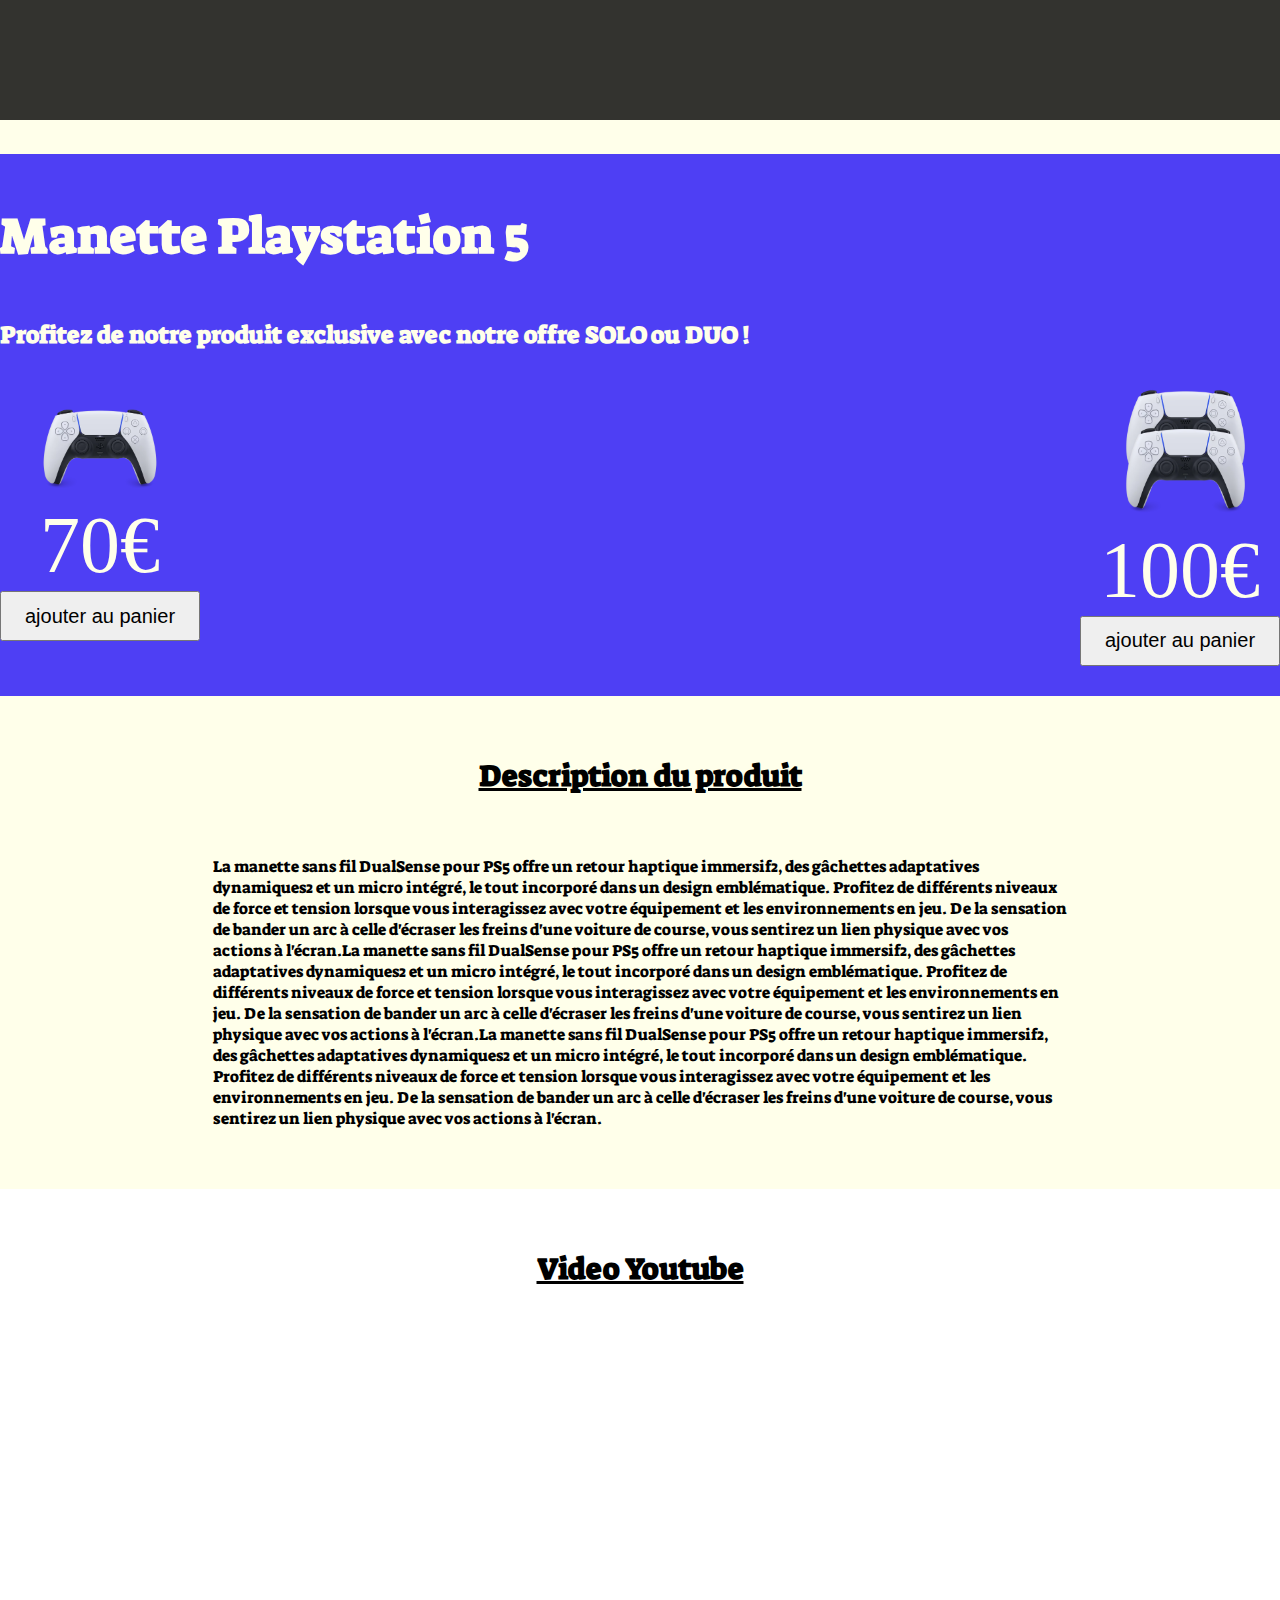
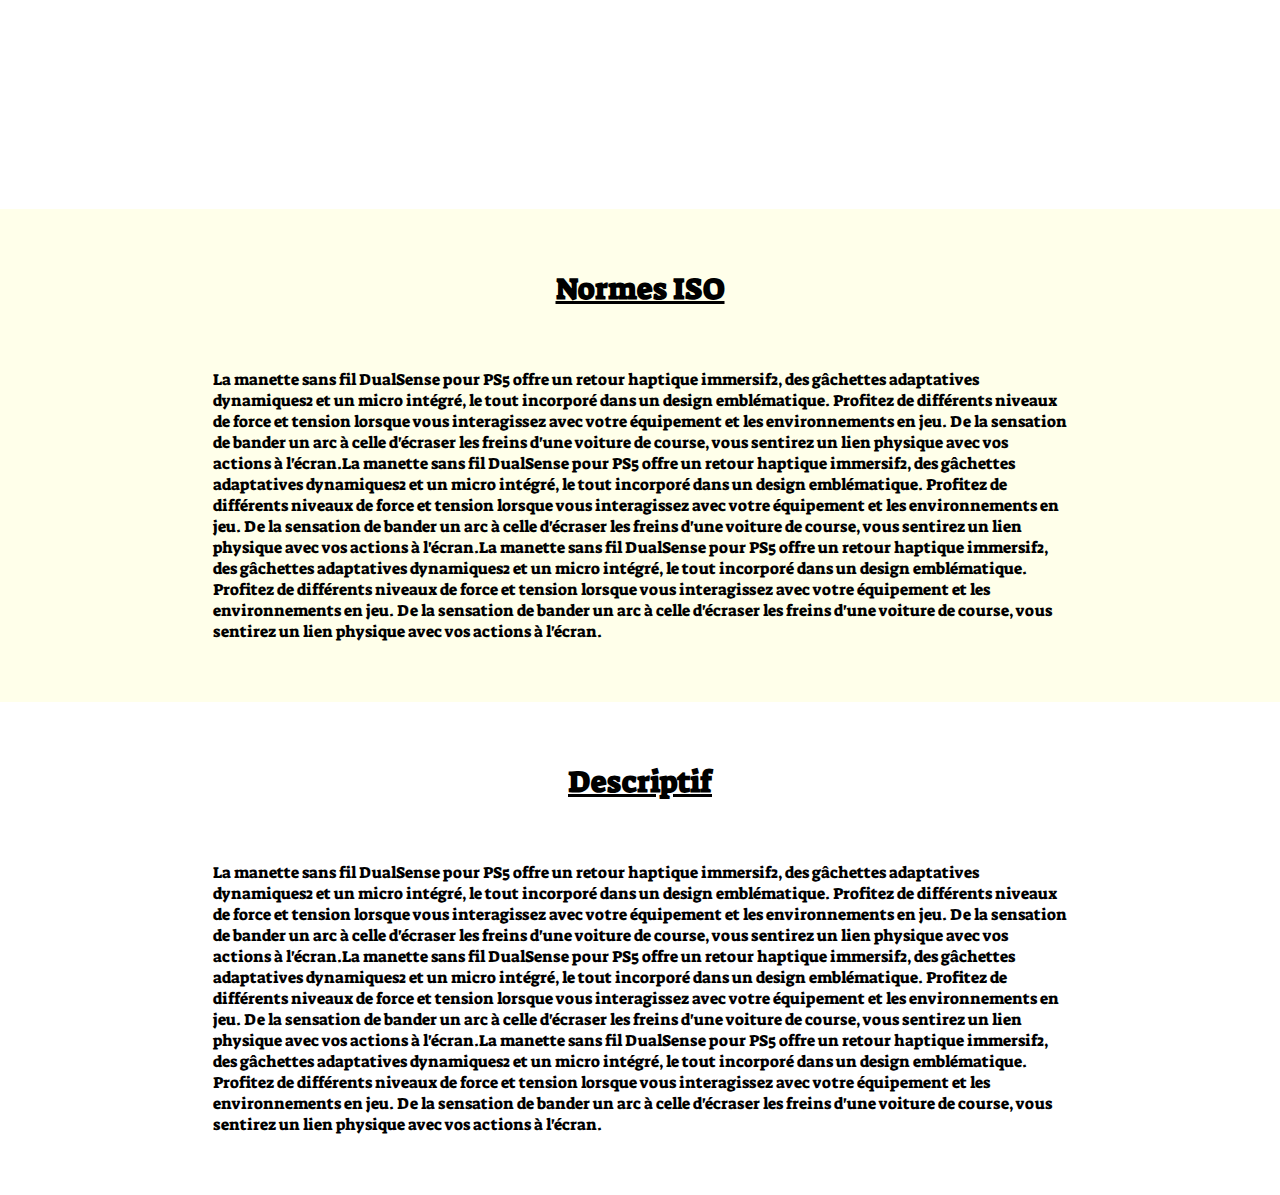
<file: index.html>
<!DOCTYPE html>
<html lang="fr">
<head>
    <meta charset="UTF-8">
    <meta name="viewport" content="width=device-width, initial-scale=1.0">
    <meta name="description" content="Offre promotionnelle manette playstation 5 offre DUO.">
    <title>Accueil</title>

    <link href="https://fonts.googleapis.com/icon?family=Material+Icons" rel="stylesheet">
    <link href="https://cdn.jsdelivr.net/npm/bootstrap@5.2.3/dist/css/bootstrap.min.css" rel="stylesheet" integrity="sha384-rbsA2VBKQhggwzxH7pPCaAqO46MgnOM80zW1RWuH61DGLwZJEdK2Kadq2F9CUG65" crossorigin="anonymous">
    <link rel="stylesheet" href="css/style.css">
</head>
<body>
    <header>

        <a href="index.html">
              <span id="icon_nav" class="material-icons">sports_esports</span>
        </a>

        <span>Offre Promotionnelle</span>
        
        <a href="panier.html">Panier</a>
    </header>

    <main>

        <h1 class="text-center">Manette Playstation 5</h1>
        <h2 class="text-center">Profitez de notre produit exclusive avec notre offre SOLO ou DUO !</h2>
        
        <div class="offre_block">

            <div class="offre_solo">
                <img id="manette_solo" src="img/manette ps5.webp" alt="manette playstation 5">
                <span>70€</span>
                <button type="button" class="btn btn-light">ajouter au panier</button>
            </div>

            <span id="right" class="material-icons">east</span>                
            
            <div class="offre_solo">
                <img id="manette_solo" src="img/manette duo.png" alt="manette playstation 5">
                <span>100€</span>
                <button type="button" class="btn btn-light">ajouter au panier</button>
            </div>

        </div>

        <div class="description_block">
            <h3>Description du produit</h3>
            <p>La manette sans fil DualSense pour PS5 offre un retour haptique immersif2, des gâchettes adaptatives dynamiques2 et un micro intégré, le tout incorporé dans un design emblématique. Profitez de différents niveaux de force et tension lorsque vous interagissez avec votre équipement et les environnements en jeu. De la sensation de bander un arc à celle d'écraser les freins d'une voiture de course, vous sentirez un lien physique avec vos actions à l'écran.La manette sans fil DualSense pour PS5 offre un retour haptique immersif2, des gâchettes adaptatives dynamiques2 et un micro intégré, le tout incorporé dans un design emblématique. Profitez de différents niveaux de force et tension lorsque vous interagissez avec votre équipement et les environnements en jeu. De la sensation de bander un arc à celle d'écraser les freins d'une voiture de course, vous sentirez un lien physique avec vos actions à l'écran.La manette sans fil DualSense pour PS5 offre un retour haptique immersif2, des gâchettes adaptatives dynamiques2 et un micro intégré, le tout incorporé dans un design emblématique. Profitez de différents niveaux de force et tension lorsque vous interagissez avec votre équipement et les environnements en jeu. De la sensation de bander un arc à celle d'écraser les freins d'une voiture de course, vous sentirez un lien physique avec vos actions à l'écran.</p>
        </div>

        <div class="video_block">
            <h3>Video Youtube</h3>
            <iframe id="video_yt" width="800" height="400" src="https://www.youtube.com/embed/Qvy1yikT1gk?si=ytOCOGIegH-aKyf3" title="YouTube video player" frameborder="0" allow="accelerometer; autoplay; clipboard-write; encrypted-media; gyroscope; picture-in-picture; web-share" allowfullscreen></iframe>
        </div>

        <div class="description_block">
            <h3>Normes ISO</h3>
            <p>La manette sans fil DualSense pour PS5 offre un retour haptique immersif2, des gâchettes adaptatives dynamiques2 et un micro intégré, le tout incorporé dans un design emblématique. Profitez de différents niveaux de force et tension lorsque vous interagissez avec votre équipement et les environnements en jeu. De la sensation de bander un arc à celle d'écraser les freins d'une voiture de course, vous sentirez un lien physique avec vos actions à l'écran.La manette sans fil DualSense pour PS5 offre un retour haptique immersif2, des gâchettes adaptatives dynamiques2 et un micro intégré, le tout incorporé dans un design emblématique. Profitez de différents niveaux de force et tension lorsque vous interagissez avec votre équipement et les environnements en jeu. De la sensation de bander un arc à celle d'écraser les freins d'une voiture de course, vous sentirez un lien physique avec vos actions à l'écran.La manette sans fil DualSense pour PS5 offre un retour haptique immersif2, des gâchettes adaptatives dynamiques2 et un micro intégré, le tout incorporé dans un design emblématique. Profitez de différents niveaux de force et tension lorsque vous interagissez avec votre équipement et les environnements en jeu. De la sensation de bander un arc à celle d'écraser les freins d'une voiture de course, vous sentirez un lien physique avec vos actions à l'écran.</p>
        </div>

        <div class="description_block">
            <h3>Descriptif</h3>
            <p>La manette sans fil DualSense pour PS5 offre un retour haptique immersif2, des gâchettes adaptatives dynamiques2 et un micro intégré, le tout incorporé dans un design emblématique. Profitez de différents niveaux de force et tension lorsque vous interagissez avec votre équipement et les environnements en jeu. De la sensation de bander un arc à celle d'écraser les freins d'une voiture de course, vous sentirez un lien physique avec vos actions à l'écran.La manette sans fil DualSense pour PS5 offre un retour haptique immersif2, des gâchettes adaptatives dynamiques2 et un micro intégré, le tout incorporé dans un design emblématique. Profitez de différents niveaux de force et tension lorsque vous interagissez avec votre équipement et les environnements en jeu. De la sensation de bander un arc à celle d'écraser les freins d'une voiture de course, vous sentirez un lien physique avec vos actions à l'écran.La manette sans fil DualSense pour PS5 offre un retour haptique immersif2, des gâchettes adaptatives dynamiques2 et un micro intégré, le tout incorporé dans un design emblématique. Profitez de différents niveaux de force et tension lorsque vous interagissez avec votre équipement et les environnements en jeu. De la sensation de bander un arc à celle d'écraser les freins d'une voiture de course, vous sentirez un lien physique avec vos actions à l'écran.</p>
        </div>

    </main>

    <script src="https://cdn.jsdelivr.net/npm/bootstrap@5.2.3/dist/js/bootstrap.bundle.min.js" integrity="sha384-kenU1KFdBIe4zVF0s0G1M5b4hcpxyD9F7jL+jjXkk+Q2h455rYXK/7HAuoJl+0I4" crossorigin="anonymous"></script>
</body>
</html>
</file>
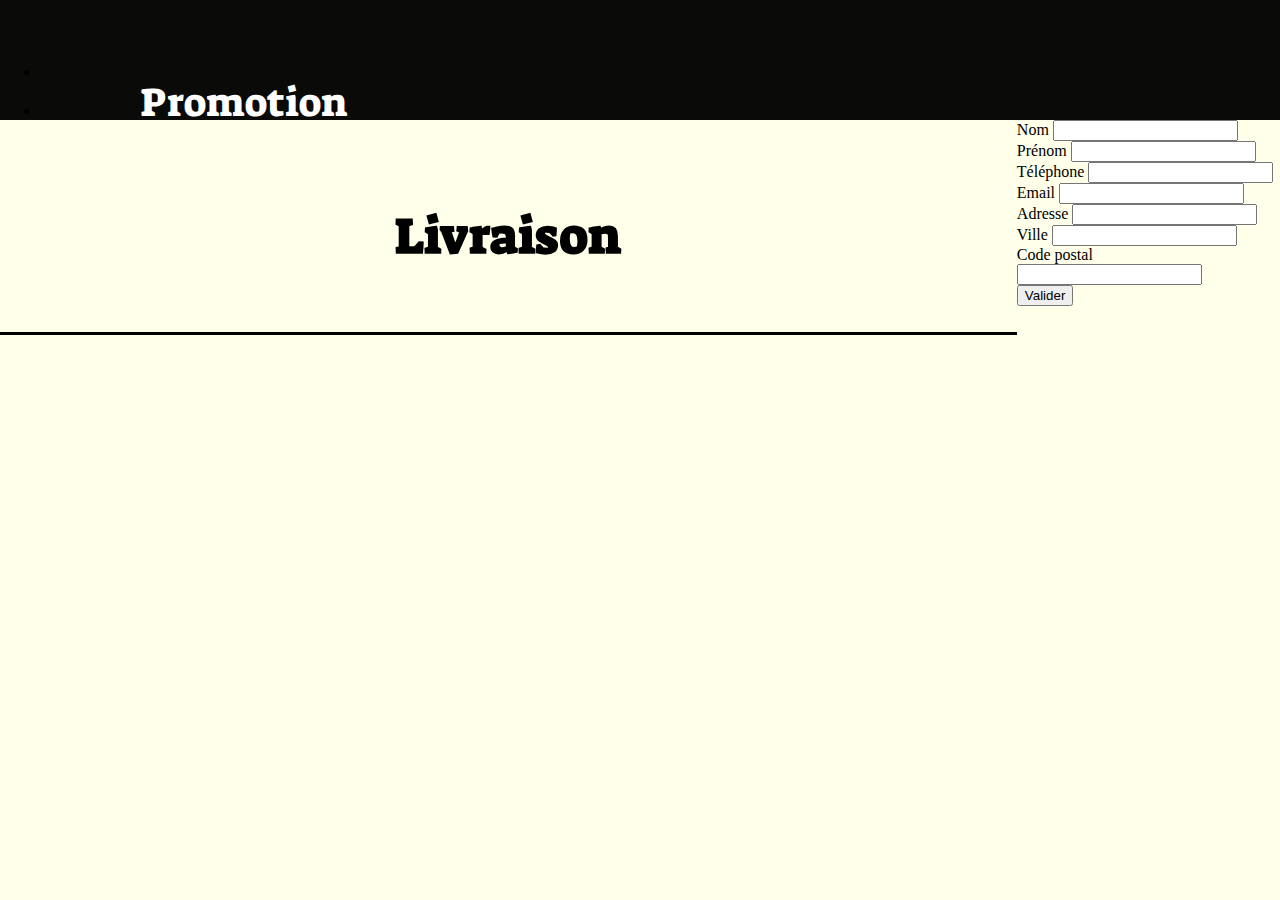
<file: livraison.html>
<!DOCTYPE html>
<html lang="fr">
<head>
    <meta charset="UTF-8">
    <meta name="viewport" content="width=device-width, initial-scale=1.0">
    <meta name="description" content="Offre promotionnelle manette playstation 5 offre DUO.">
    <title>Livraison</title>

    <link href="https://fonts.googleapis.com/icon?family=Material+Icons" rel="stylesheet">
    <link href="https://cdn.jsdelivr.net/npm/bootstrap@5.2.3/dist/css/bootstrap.min.css" rel="stylesheet" integrity="sha384-rbsA2VBKQhggwzxH7pPCaAqO46MgnOM80zW1RWuH61DGLwZJEdK2Kadq2F9CUG65" crossorigin="anonymous">
    <link rel="stylesheet" href="css/style.css">
</head>
<body>
    <header>

        <header>

            <!-- <a href="index.html">
              <span id="icon_nav" class="material-icons">sports_esports</span>
        </a>

        <span>Offre Promotionnelle</span>
        
        <a href="panier.html">Panier</a> -->

        <nav class="navbar navbar-expand-lg navbar-dark bg-dark">
            <div class="container-fluid d-flex justify-content-between">
                <button class="navbar-toggler" type="button" data-bs-toggle="collapse" data-bs-target="#navbarcollapse" aria-controls="navbarcollapse" aria-expanded="false" aria-label="Toggle navigation">
                    <span class="navbar-toggler-icon"></span>
                </button>
                <div class="collapse navbar-collapse" id="navbarcollapse">
                    <ul class="navbar-nav justify-content-between w-100">
                        <li><a href="index.html" class="nav-link"><span id="icon_nav" class="material-icons">sports_esports</span></a></li>
                        <li><a href="index.html" class="nav-link">Promotion</a></li>
                        <li><a href="panier.html" class="nav-link">Panier</a></li>
                    </ul>
                </div>
            </div>
        </nav>
        </header>
    </header>

    <main>
        <div class="panier_page">
            <div class="panier_block">
                <h1>Livraison</h1>
            </div>
            <form>
                <div class="form-group">
                  <label for="name">Nom</label>
                  <input type="text" class="form-control">
                </div>
                <div class="form-group">
                    <label for="prenom">Prénom</label>
                    <input type="text" class="form-control">
                </div>
                <div class="form-group">
                    <label for="phone">Téléphone</label>
                    <input type="text" class="form-control">
                </div>
                <div class="form-group">
                    <label for="mail">Email</label>
                    <input type="mail" class="form-control">
                </div>
                <div class="form-group">
                    <label for="adresse">Adresse</label>
                    <input type="text" class="form-control">
                </div>
                <div class="form-group">
                    <label for="city">Ville</label>
                    <input type="text" class="form-control">
                </div>
                <div class="form-group">
                    <label for="code_postal">Code postal</label>
                    <input type="text" class="form-control">
                </div>
                <div class="btn_block">
                    <a href="livraison.html"><button type="button" class="btn btn-primary">Valider</button></a>
                </div>
              </form>
            </div>

        
            

        
        
       
        
    </main>

    <script src="https://cdn.jsdelivr.net/npm/bootstrap@5.2.3/dist/js/bootstrap.bundle.min.js" integrity="sha384-kenU1KFdBIe4zVF0s0G1M5b4hcpxyD9F7jL+jjXkk+Q2h455rYXK/7HAuoJl+0I4" crossorigin="anonymous"></script>
</body>
</html>
</file>
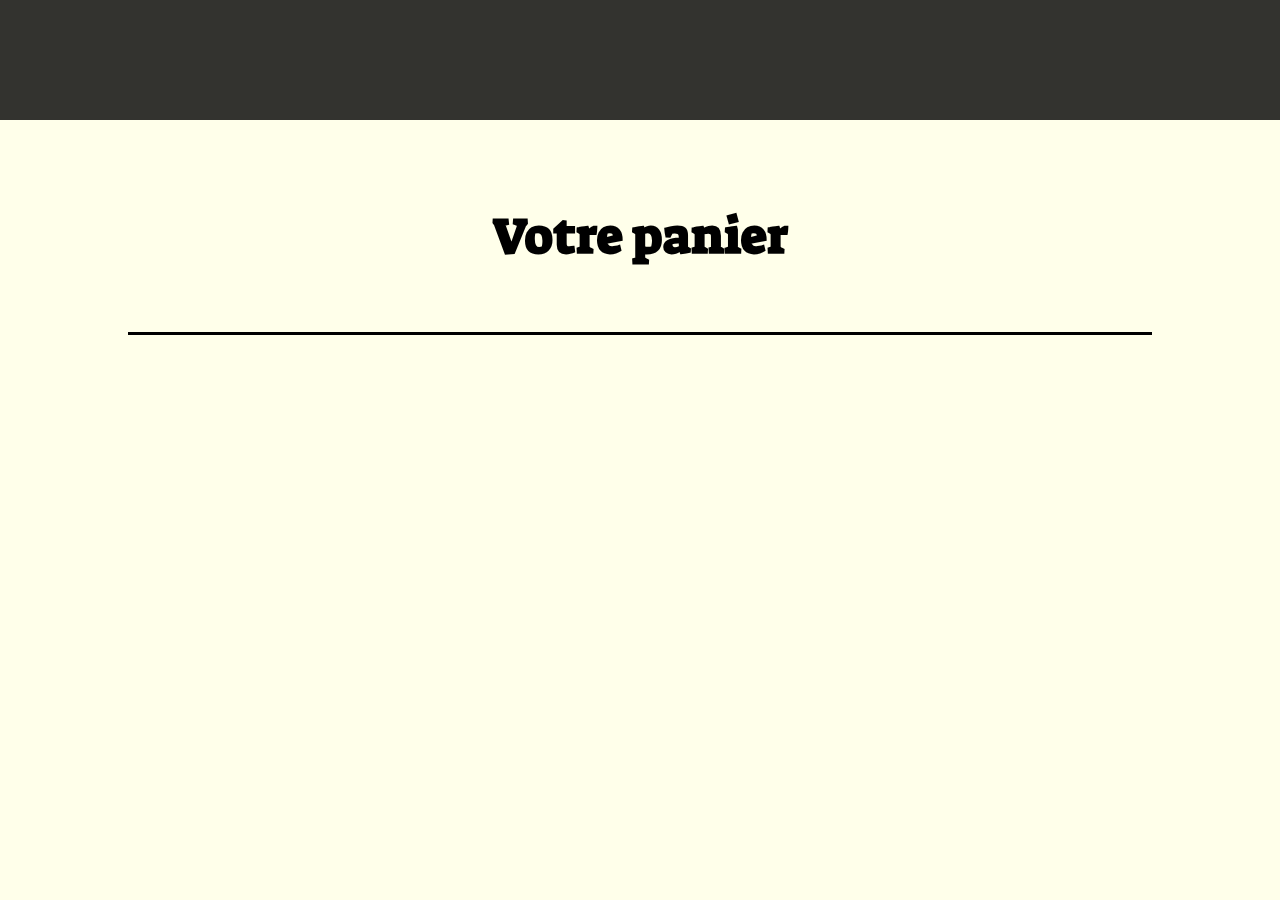
<file: panier.html>
<!DOCTYPE html>
<html lang="fr">
<head>
    <meta charset="UTF-8">
    <meta name="viewport" content="width=device-width, initial-scale=1.0">
    <meta name="description" content="Offre promotionnelle manette playstation 5 offre DUO.">
    <title>Mon panier</title>

    <link href="https://fonts.googleapis.com/icon?family=Material+Icons" rel="stylesheet">
    <link href="https://cdn.jsdelivr.net/npm/bootstrap@5.2.3/dist/css/bootstrap.min.css" rel="stylesheet" integrity="sha384-rbsA2VBKQhggwzxH7pPCaAqO46MgnOM80zW1RWuH61DGLwZJEdK2Kadq2F9CUG65" crossorigin="anonymous">
    <link rel="stylesheet" href="css/style.css">
</head>
<body>
    <header>

        <a href="index.html">
              <span id="icon_nav" class="material-icons">sports_esports</span>
        </a>

        <span>Offre Promotionnelle</span>
        
        <a href="index.html">Accueil</a>
    </header>

    <main>
        <div class="panier_page">
            <div class="panier_block">
                <h1>Votre panier</h1>
            </div>
        </div>
        
       
        
    </main>

    <script src="https://cdn.jsdelivr.net/npm/bootstrap@5.2.3/dist/js/bootstrap.bundle.min.js" integrity="sha384-kenU1KFdBIe4zVF0s0G1M5b4hcpxyD9F7jL+jjXkk+Q2h455rYXK/7HAuoJl+0I4" crossorigin="anonymous"></script>
</body>
</html>
</file>
<file: css/style.css>
@import url('https://fonts.googleapis.com/css2?family=Suez+One&display=swap');

/* GLOBAL */
* {
    box-sizing: border-box /* correcteur de paddings - https://developer.mozilla.org/fr/docs/Web/CSS/box-sizing */
  }
  
  html{
        font-size: 62.5%; /* Ré-équilibrage du Rem face au Pixel pour des calculs simples - 62.5% de 16px (taille par défault des tous les navigateurs) = 10px :-). 
        On garde ce font-size toujours en pourcentage, car si l'utilisateur a changé le paramétre de son navigateur (le cas des mal-voyants, par exemple) et a augmenté la taille de la police par défaut, on le respecte */
      }
  
  body {
    font-size:1.6rem; /* Cependant 10px est trop petit pour une taille de police, du coup on remet les choses dans l'ordre - 16px. Les margins et paddings vont être calculés à partir de 10px, car ils se baseront sur l'info de la balise <html> mais la taille du texte va se baser sur le <body> */	
    background-color: #ffffea;
}

html,body{
    padding: 0;
    margin: 0;
}

img {
    max-width:100% /*correcteur de taille d'image : "ne dépasse pas ta propre taille ni la taille de ton parent" */
    }

h1  {
    padding-top: 5rem;
    font-size: 5rem;
    font-family: 'suez One';
}
    
h2 {
   margin-top: 5rem;
   font-family: 'suez One';
}
    
h3  {
    font-size: x-large;
    text-decoration: underline;
    font-size: 3rem;
    font-family: 'suez One';
}

/* Navbar */

header{
    background-color: rgba(0,0,0, 80%);
    height: 12rem;
    display: flex;
    flex-direction: row;
    align-items: center;
    justify-content: space-between;
}

header a{
    margin: 0 10rem;
    height: inherit;
}

header a:last-child{
    display: flex;
    align-items: center;
    font-family: 'suez One';
    text-decoration: none;
    color: white;
    font-size: 4rem;
}

header span{
    display: flex;
    align-items: center;
    font-family: 'suez One';
    text-decoration: none;
    color: #ffffea;
    font-size: 6rem;
}

#icon_nav{
    color: white;
    font-size: 12rem;
}

/* Accueil Main */

main{
    background-color: #4e3ff4;
}

h1, h2, #right, .offre_solo span{
    color: #ffffea;
}

.offre_solo{
    display: flex;
    flex-direction: column;
    width: 40%;
    align-items: center;

}

.offre_block{
    display: flex;
    flex-direction: row;
    align-items: center;
    justify-content: space-around;
    padding-bottom: 3rem;
}

.offre_solo span{
    font-size: 8rem;
}

#right{
    font-size: 22rem;
}

.offre_solo button{
    width: 20rem;
    height: 5rem;
    font-size: 2rem;
}

.description_block{
    background-color: #ffffea;
    display: flex;
    flex-direction: column;
    align-items: center;
    padding: 3rem;
}

.description_block:last-child{
    background-color: white;
}

.description_block p{
    width: 70%;
    margin: 3rem;
    font-family: 'suez One';
}

#video_yt{
    margin: 3rem;
}

.video_block{
    background-color: white;
    display: flex;
    flex-direction: column;
    align-items: center;
    padding: 3rem;
}


/* Panier */

.panier_page{
    display: flex;
    justify-content: center;
    background-color: #ffffea;
}

.panier_block{
    background-color: #ffffea;
    display: flex;
    justify-content: center;
    width: 80%;
    border-bottom: solid black;
    padding-bottom: 3rem;
}

.panier_block h1{
    color: black;
}
</file>
